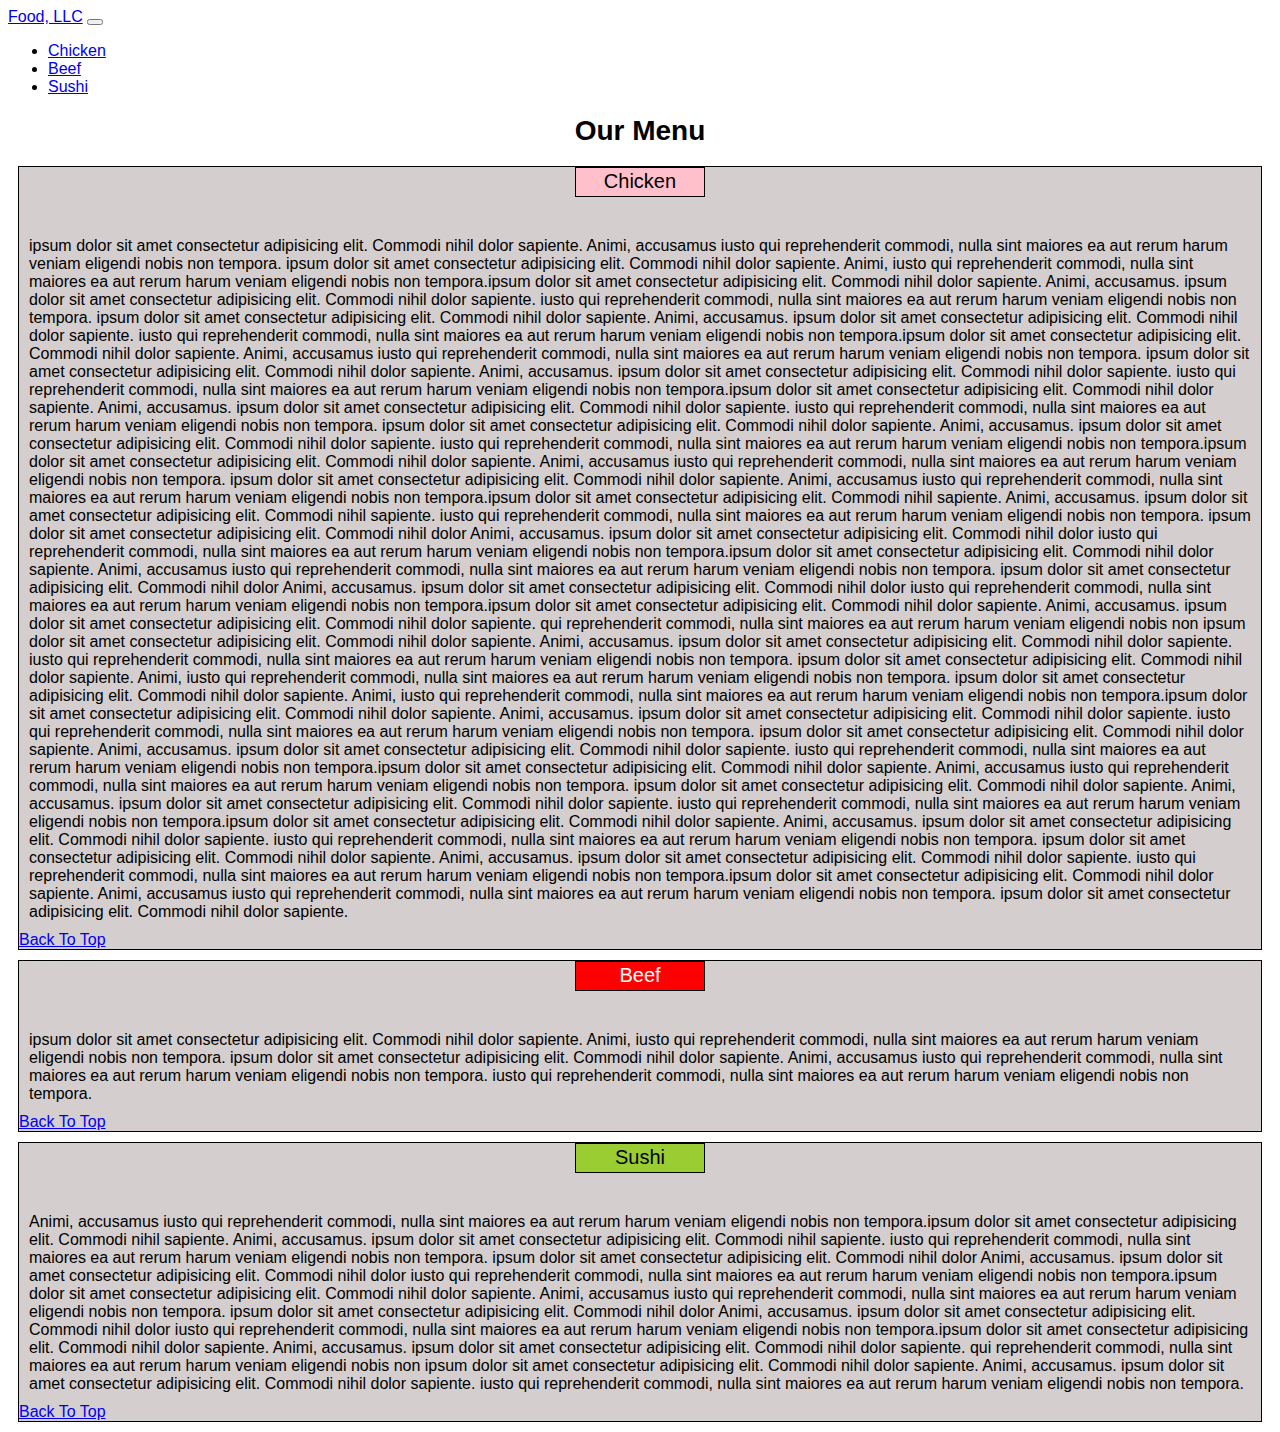
<file: index.html>
<!DOCTYPE html>
<html lang="en">

<head>
    <meta charset="UTF-8">
    <meta name="viewport" content="width=device-width, initial-scale=1.0">
    <link rel="stylesheet" href="css/style.css">
    <title>Document</title>
    <link href="https://cdn.jsdelivr.net/npm/bootstrap@5.3.1/dist/css/bootstrap.min.css" rel="stylesheet"
        integrity="sha384-4bw+/aepP/YC94hEpVNVgiZdgIC5+VKNBQNGCHeKRQN+PtmoHDEXuppvnDJzQIu9" crossorigin="anonymous">
</head>

<body>
    <header>
        <nav class="navbar navbar-expand-lg bg-body-tertiary">
            <div class="container-fluid">
                <a class="navbar-brand" href="#">Food, LLC</a>
                <button class="navbar-toggler d-block d-sm-none" type="button" data-bs-toggle="collapse"
                    data-bs-target="#navbarNav" aria-controls="navbarNav" aria-expanded="false"
                    aria-label="Toggle navigation">
                    <span class="navbar-toggler-icon"></span>
                </button>
                <div class="collapse navbar-collapse text-center" id="navbarNav">
                    <ul class="navbar-nav mt-2">
                        <li class="nav-item bg-white border border-2 d-block d-sm-none">
                            <a class="nav-link" aria-current="page" href="#checken">Chicken</a>
                        </li>
                        <li class="nav-item bg-white border border-2 d-block d-sm-none">
                            <a class="nav-link" href="#beef">Beef</a>
                        </li>
                        <li class="nav-item bg-white border border-2 d-block d-sm-none">
                            <a class="nav-link" href="#sushi">Sushi</a>
                        </li>
                    </ul>
                </div>
            </div>
        </nav>
    </header>

    <h1>Our Menu</h1>
    <div class="container-fluid">
        <div class="row">
            <section class="col-lg-4 col-md-6 col-xs-12">
                <div id="checken">
                    <div class="title chicken">Chicken</div>
                    <p>
                        ipsum dolor sit amet consectetur adipisicing elit. Commodi nihil dolor sapiente. Animi,
                        accusamus
                        iusto qui reprehenderit commodi, nulla sint maiores ea aut rerum harum veniam eligendi nobis non
                        tempora. ipsum dolor sit amet consectetur adipisicing elit. Commodi nihil dolor sapiente. Animi,
                        iusto qui reprehenderit commodi, nulla sint maiores ea aut rerum harum veniam eligendi nobis non
                        tempora.ipsum dolor sit amet consectetur adipisicing elit. Commodi nihil dolor sapiente. Animi,
                        accusamus. ipsum dolor sit amet consectetur adipisicing elit. Commodi nihil dolor sapiente.
                        iusto qui reprehenderit commodi, nulla sint maiores ea aut rerum harum veniam eligendi nobis non
                        tempora. ipsum dolor sit amet consectetur adipisicing elit. Commodi nihil dolor sapiente. Animi,
                        accusamus. ipsum dolor sit amet consectetur adipisicing elit. Commodi nihil dolor sapiente.
                        iusto qui reprehenderit commodi, nulla sint maiores ea aut rerum harum veniam eligendi nobis non
                        tempora.ipsum dolor sit amet consectetur adipisicing elit. Commodi nihil dolor sapiente. Animi,
                        accusamus
                        iusto qui reprehenderit commodi, nulla sint maiores ea aut rerum harum veniam eligendi nobis non
                        tempora. ipsum dolor sit amet consectetur adipisicing elit. Commodi nihil dolor sapiente. Animi,
                        accusamus. ipsum dolor sit amet consectetur adipisicing elit. Commodi nihil dolor sapiente.
                        iusto qui reprehenderit commodi, nulla sint maiores ea aut rerum harum veniam eligendi nobis non
                        tempora.ipsum dolor sit amet consectetur adipisicing elit. Commodi nihil dolor sapiente. Animi,
                        accusamus. ipsum dolor sit amet consectetur adipisicing elit. Commodi nihil dolor sapiente.
                        iusto qui reprehenderit commodi, nulla sint maiores ea aut rerum harum veniam eligendi nobis non
                        tempora. ipsum dolor sit amet consectetur adipisicing elit. Commodi nihil dolor sapiente. Animi,
                        accusamus. ipsum dolor sit amet consectetur adipisicing elit. Commodi nihil dolor sapiente.
                        iusto qui reprehenderit commodi, nulla sint maiores ea aut rerum harum veniam eligendi nobis non
                        tempora.ipsum dolor sit amet consectetur adipisicing elit. Commodi nihil dolor sapiente. Animi,
                        accusamus iusto qui reprehenderit commodi, nulla sint maiores ea aut rerum harum veniam eligendi
                        nobis non tempora. ipsum dolor sit amet consectetur adipisicing elit. Commodi nihil dolor
                        sapiente.
                        Animi, accusamus iusto qui reprehenderit commodi, nulla sint maiores ea aut rerum harum veniam
                        eligendi nobis non tempora.ipsum dolor sit amet consectetur adipisicing elit. Commodi nihil
                        sapiente. Animi, accusamus. ipsum dolor sit amet consectetur adipisicing elit. Commodi nihil
                        sapiente. iusto qui reprehenderit commodi, nulla sint maiores ea aut rerum harum veniam eligendi
                        nobis non tempora. ipsum dolor sit amet consectetur adipisicing elit. Commodi nihil dolor
                        Animi, accusamus. ipsum dolor sit amet consectetur adipisicing elit. Commodi nihil dolor
                        iusto qui reprehenderit commodi, nulla sint maiores ea aut rerum harum veniam eligendi nobis non
                        tempora.ipsum dolor sit amet consectetur adipisicing elit. Commodi nihil dolor sapiente. Animi,
                        accusamus iusto qui reprehenderit commodi, nulla sint maiores ea aut rerum harum veniam eligendi
                        nobis non tempora. ipsum dolor sit amet consectetur adipisicing elit. Commodi nihil dolor
                        Animi, accusamus. ipsum dolor sit amet consectetur adipisicing elit. Commodi nihil dolor
                        iusto qui reprehenderit commodi, nulla sint maiores ea aut rerum harum veniam eligendi nobis non
                        tempora.ipsum dolor sit amet consectetur adipisicing elit. Commodi nihil dolor sapiente. Animi,
                        accusamus. ipsum dolor sit amet consectetur adipisicing elit. Commodi nihil dolor sapiente.
                        qui reprehenderit commodi, nulla sint maiores ea aut rerum harum veniam eligendi nobis non
                        ipsum dolor sit amet consectetur adipisicing elit. Commodi nihil dolor sapiente. Animi,
                        accusamus.
                        ipsum dolor sit amet consectetur adipisicing elit. Commodi nihil dolor sapiente. iusto qui
                        reprehenderit commodi, nulla sint maiores ea aut rerum harum veniam eligendi nobis non tempora.
                        ipsum dolor sit amet consectetur adipisicing elit. Commodi nihil dolor sapiente. Animi,
                        iusto qui reprehenderit commodi, nulla sint maiores ea aut rerum harum veniam eligendi nobis non
                        tempora. ipsum dolor sit amet consectetur adipisicing elit. Commodi nihil dolor sapiente. Animi,
                        iusto qui reprehenderit commodi, nulla sint maiores ea aut rerum harum veniam eligendi nobis non
                        tempora.ipsum dolor sit amet consectetur adipisicing elit. Commodi nihil dolor sapiente. Animi,
                        accusamus. ipsum dolor sit amet consectetur adipisicing elit. Commodi nihil dolor sapiente.
                        iusto qui reprehenderit commodi, nulla sint maiores ea aut rerum harum veniam eligendi nobis non
                        tempora. ipsum dolor sit amet consectetur adipisicing elit. Commodi nihil dolor sapiente. Animi,
                        accusamus. ipsum dolor sit amet consectetur adipisicing elit. Commodi nihil dolor sapiente.
                        iusto qui reprehenderit commodi, nulla sint maiores ea aut rerum harum veniam eligendi nobis non
                        tempora.ipsum dolor sit amet consectetur adipisicing elit. Commodi nihil dolor sapiente. Animi,
                        accusamus
                        iusto qui reprehenderit commodi, nulla sint maiores ea aut rerum harum veniam eligendi nobis non
                        tempora. ipsum dolor sit amet consectetur adipisicing elit. Commodi nihil dolor sapiente. Animi,
                        accusamus. ipsum dolor sit amet consectetur adipisicing elit. Commodi nihil dolor sapiente.
                        iusto qui reprehenderit commodi, nulla sint maiores ea aut rerum harum veniam eligendi nobis non
                        tempora.ipsum dolor sit amet consectetur adipisicing elit. Commodi nihil dolor sapiente. Animi,
                        accusamus. ipsum dolor sit amet consectetur adipisicing elit. Commodi nihil dolor sapiente.
                        iusto qui reprehenderit commodi, nulla sint maiores ea aut rerum harum veniam eligendi nobis non
                        tempora. ipsum dolor sit amet consectetur adipisicing elit. Commodi nihil dolor sapiente. Animi,
                        accusamus. ipsum dolor sit amet consectetur adipisicing elit. Commodi nihil dolor sapiente.
                        iusto qui reprehenderit commodi, nulla sint maiores ea aut rerum harum veniam eligendi nobis non
                        tempora.ipsum dolor sit amet consectetur adipisicing elit. Commodi nihil dolor sapiente. Animi,
                        accusamus iusto qui reprehenderit commodi, nulla sint maiores ea aut rerum harum veniam eligendi
                        nobis non tempora. ipsum dolor sit amet consectetur adipisicing elit. Commodi nihil dolor
                        sapiente.
                    </p>
                    <a href="#">Back To Top</a>
                </div>
            </section>
            <section class="col-lg-4 col-md-6 col-xs-12">
                <div id="beef">
                    <span class="title beef">Beef</span>
                    <p>
                        ipsum dolor sit amet consectetur adipisicing elit. Commodi nihil dolor sapiente. Animi,
                        iusto qui reprehenderit commodi, nulla sint maiores ea aut rerum harum veniam eligendi nobis non
                        tempora. ipsum dolor sit amet consectetur adipisicing elit. Commodi nihil dolor sapiente. Animi,
                        accusamus
                        iusto qui reprehenderit commodi, nulla sint maiores ea aut rerum harum veniam eligendi nobis non
                        tempora. iusto qui reprehenderit commodi, nulla sint maiores ea aut rerum harum veniam eligendi nobis non
                        tempora.
                    </p>
                    <a href="#">Back To Top</a>
                </div>
            </section>
            <!-- <div class="row"> -->
            <section class="col-lg-4 col-md-12 col-xs-12">
                <div id="sushi">
                    <span class="title sushi">Sushi</span>
                    <p>
                        Animi, accusamus iusto qui reprehenderit commodi, nulla sint maiores ea aut rerum harum veniam
                        eligendi nobis non tempora.ipsum dolor sit amet consectetur adipisicing elit. Commodi nihil
                        sapiente. Animi, accusamus. ipsum dolor sit amet consectetur adipisicing elit. Commodi nihil
                        sapiente. iusto qui reprehenderit commodi, nulla sint maiores ea aut rerum harum veniam eligendi
                        nobis non tempora. ipsum dolor sit amet consectetur adipisicing elit. Commodi nihil dolor
                        Animi, accusamus. ipsum dolor sit amet consectetur adipisicing elit. Commodi nihil dolor
                        iusto qui reprehenderit commodi, nulla sint maiores ea aut rerum harum veniam eligendi nobis non
                        tempora.ipsum dolor sit amet consectetur adipisicing elit. Commodi nihil dolor sapiente. Animi,
                        accusamus iusto qui reprehenderit commodi, nulla sint maiores ea aut rerum harum veniam eligendi
                        nobis non tempora. ipsum dolor sit amet consectetur adipisicing elit. Commodi nihil dolor
                        Animi, accusamus. ipsum dolor sit amet consectetur adipisicing elit. Commodi nihil dolor
                        iusto qui reprehenderit commodi, nulla sint maiores ea aut rerum harum veniam eligendi nobis non
                        tempora.ipsum dolor sit amet consectetur adipisicing elit. Commodi nihil dolor sapiente. Animi,
                        accusamus. ipsum dolor sit amet consectetur adipisicing elit. Commodi nihil dolor sapiente.
                        qui reprehenderit commodi, nulla sint maiores ea aut rerum harum veniam eligendi nobis non
                        ipsum dolor sit amet consectetur adipisicing elit. Commodi nihil dolor sapiente. Animi,
                        accusamus.
                        ipsum dolor sit amet consectetur adipisicing elit. Commodi nihil dolor sapiente. iusto qui
                        reprehenderit commodi, nulla sint maiores ea aut rerum harum veniam eligendi nobis non tempora.
                    </p>
                    <a href="#">Back To Top</a>
                </div>
            </section>
            <!-- </div> -->
        </div>
    </div>

    <script src="https://cdn.jsdelivr.net/npm/bootstrap@5.3.1/dist/js/bootstrap.bundle.min.js"
        integrity="sha384-HwwvtgBNo3bZJJLYd8oVXjrBZt8cqVSpeBNS5n7C8IVInixGAoxmnlMuBnhbgrkm"
        crossorigin="anonymous"></script>

</body>

</html>
</file>
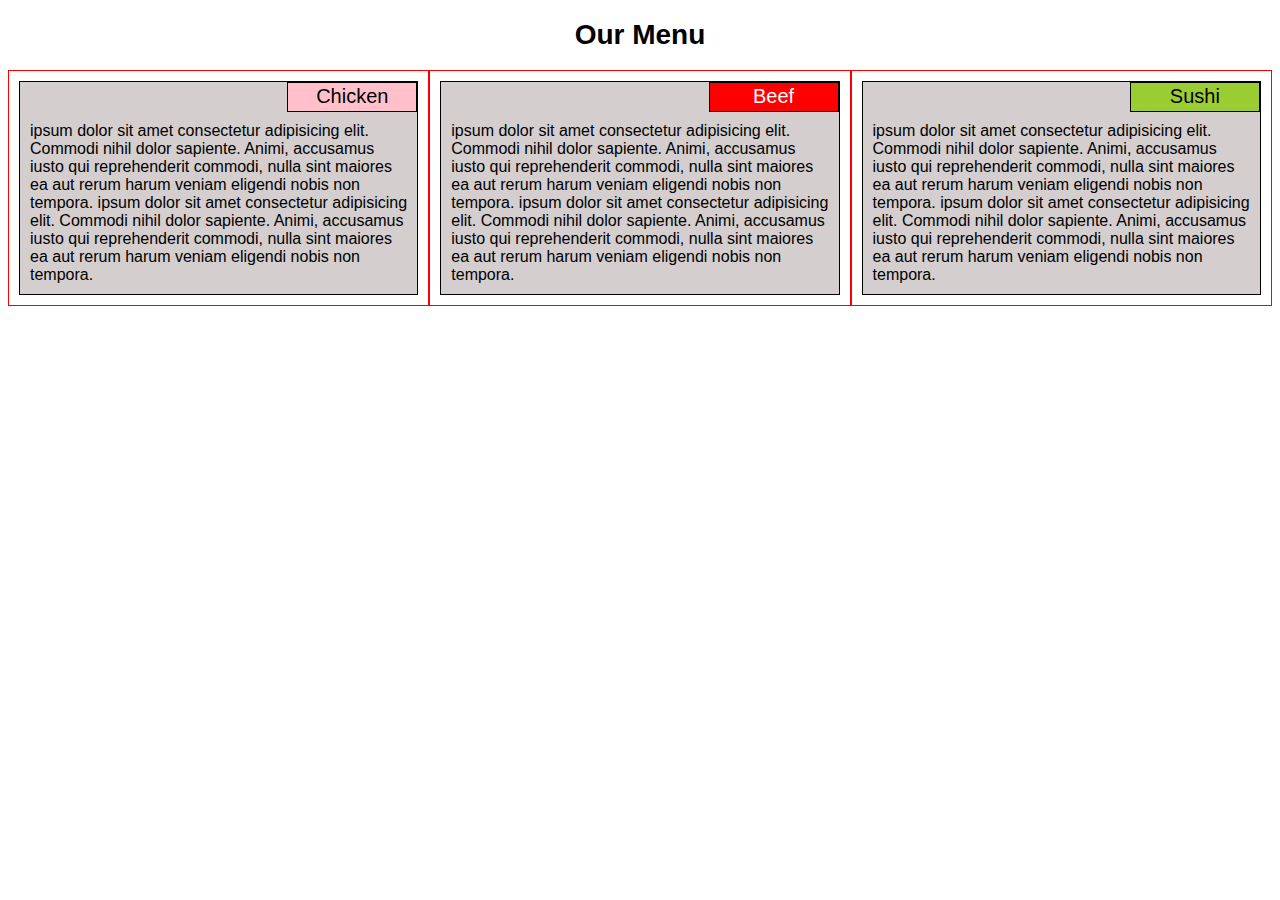
<file: module2-solution/index.html>
<!DOCTYPE html>
<html lang="en">

<head>
    <meta charset="UTF-8">
    <meta name="viewport" content="width=device-width, initial-scale=1.0">
    <link rel="stylesheet" href="css/style.css">
    <title>Document</title>
</head>

<body>
    <h1>Our Menu</h1>

    <div class="row">
        <section class="col-lg-4 col-md-6">
            <div>
                <span class="chicken">Chicken</span>
                <p>
                    ipsum dolor sit amet consectetur adipisicing elit. Commodi nihil dolor sapiente. Animi, accusamus
                    iusto qui reprehenderit commodi, nulla sint maiores ea aut rerum harum veniam eligendi nobis non
                    tempora. ipsum dolor sit amet consectetur adipisicing elit. Commodi nihil dolor sapiente. Animi,
                    accusamus
                    iusto qui reprehenderit commodi, nulla sint maiores ea aut rerum harum veniam eligendi nobis non
                    tempora.
                </p>
            </div>
        </section>
        <section class="col-lg-4 col-md-6">
            <div>
                <span class="beef">Beef</span>
                <p>
                    ipsum dolor sit amet consectetur adipisicing elit. Commodi nihil dolor sapiente. Animi, accusamus
                    iusto qui reprehenderit commodi, nulla sint maiores ea aut rerum harum veniam eligendi nobis non
                    tempora. ipsum dolor sit amet consectetur adipisicing elit. Commodi nihil dolor sapiente. Animi,
                    accusamus
                    iusto qui reprehenderit commodi, nulla sint maiores ea aut rerum harum veniam eligendi nobis non
                    tempora.
                </p>
            </div>
        </section>
        <section class="col-lg-4 col-md-12">
            <div>
                <span class="sushi">Sushi</span>
                <p>
                    ipsum dolor sit amet consectetur adipisicing elit. Commodi nihil dolor sapiente. Animi, accusamus
                    iusto qui reprehenderit commodi, nulla sint maiores ea aut rerum harum veniam eligendi nobis non
                    tempora. ipsum dolor sit amet consectetur adipisicing elit. Commodi nihil dolor sapiente. Animi,
                    accusamus
                    iusto qui reprehenderit commodi, nulla sint maiores ea aut rerum harum veniam eligendi nobis non
                    tempora.
                </p>
            </div>
        </section>
    </div>

</body>

</html>
</file>
<file: css/style.css>
* {
    box-sizing: border-box;
}

body {
    font-family : Verdana, Geneva, sans-serif;
    font-size: 100%;
}

h1 {
    text-align: center;
    font-size: 175%;
}

.row {
    width: 100%;
}

section>div {
    border: 1px solid black;
    background-color: rgb(212, 206, 206);
    margin: 10px;
}

p {
    margin: 40px 10px 10px 10px;
}

.title {
    border: 1px solid black;
    width: 130px;
    height: 30px;
    display: flex;
    justify-content: center;
    align-items: center;
    font-size: 125%;
}

.chicken {
    background-color: pink;
    margin: 0 auto;
}

.beef {
    background-color: red;
    color: white;
    margin: 0 auto;
}

.sushi {
    background-color: yellowgreen;
    margin: 0 auto;
}
</file>
<file: module2-solution/css/style.css>
* {
    box-sizing: border-box;
}

body {
    font-family : Verdana, Geneva, sans-serif;
    font-size: 100%;
}

h1 {
    text-align: center;
    font-size: 175%;
}

.row {
    width: 100%;
}

section {
    border: 1px solid red;
}

section>div {
    border: 1px solid black;
    position: relative;
    background-color: rgb(212, 206, 206);
    position: relative;
    margin: 10px;
}

p {
    margin: 40px 10px 10px 10px;
}

span {
    border: 1px solid black;
    width: 130px;
    height: 30px;
    display: flex;
    justify-content: center;
    align-items: center;
    position: absolute;
    top: 0;
    right: 0;
    font-size: 125%;
}

.chicken {
    background-color: pink;
}

.beef {
    background-color: red;
    color: white;
}

.sushi {
    background-color: yellowgreen;
}

/********** Large devices only **********/
@media (min-width: 992px) {

    .col-lg-1,
    .col-lg-2,
    .col-lg-3,
    .col-lg-4,
    .col-lg-5,
    .col-lg-6,
    .col-lg-7,
    .col-lg-8,
    .col-lg-9,
    .col-lg-10,
    .col-lg-11,
    .col-lg-12 {
        float: left;
    }

    .col-lg-1 {
        width: 8.33%;
    }

    .col-lg-2 {
        width: 16.66%;
    }

    .col-lg-3 {
        width: 25%;
    }

    .col-lg-4 {
        width: 33.33%;
    }

    .col-lg-5 {
        width: 41.66%;
    }

    .col-lg-6 {
        width: 50%;
    }

    .col-lg-7 {
        width: 58.33%;
    }

    .col-lg-8 {
        width: 66.66%;
    }

    .col-lg-9 {
        width: 74.99%;
    }

    .col-lg-10 {
        width: 83.33%;
    }

    .col-lg-11 {
        width: 91.66%;
    }

    .col-lg-12 {
        width: 100%;
    }
}

/********** Medium devices only **********/
@media (min-width: 768px) and (max-width: 991px) {

    .col-md-1,
    .col-md-2,
    .col-md-3,
    .col-md-4,
    .col-md-5,
    .col-md-6,
    .col-md-7,
    .col-md-8,
    .col-md-9,
    .col-md-10,
    .col-md-11,
    .col-md-12 {
        float: left;
    }

    .col-md-1 {
        width: 8.33%;
    }

    .col-md-2 {
        width: 16.66%;
    }

    .col-md-3 {
        width: 25%;
    }

    .col-md-4 {
        width: 33.33%;
    }

    .col-md-5 {
        width: 41.66%;
    }

    .col-md-6 {
        width: 50%;
    }

    .col-md-7 {
        width: 58.33%;
    }

    .col-md-8 {
        width: 66.66%;
    }

    .col-md-9 {
        width: 74.99%;
    }

    .col-md-10 {
        width: 83.33%;
    }

    .col-md-11 {
        width: 91.66%;
    }

    .col-md-12 {
        width: 100%;
    }
}
</file>
